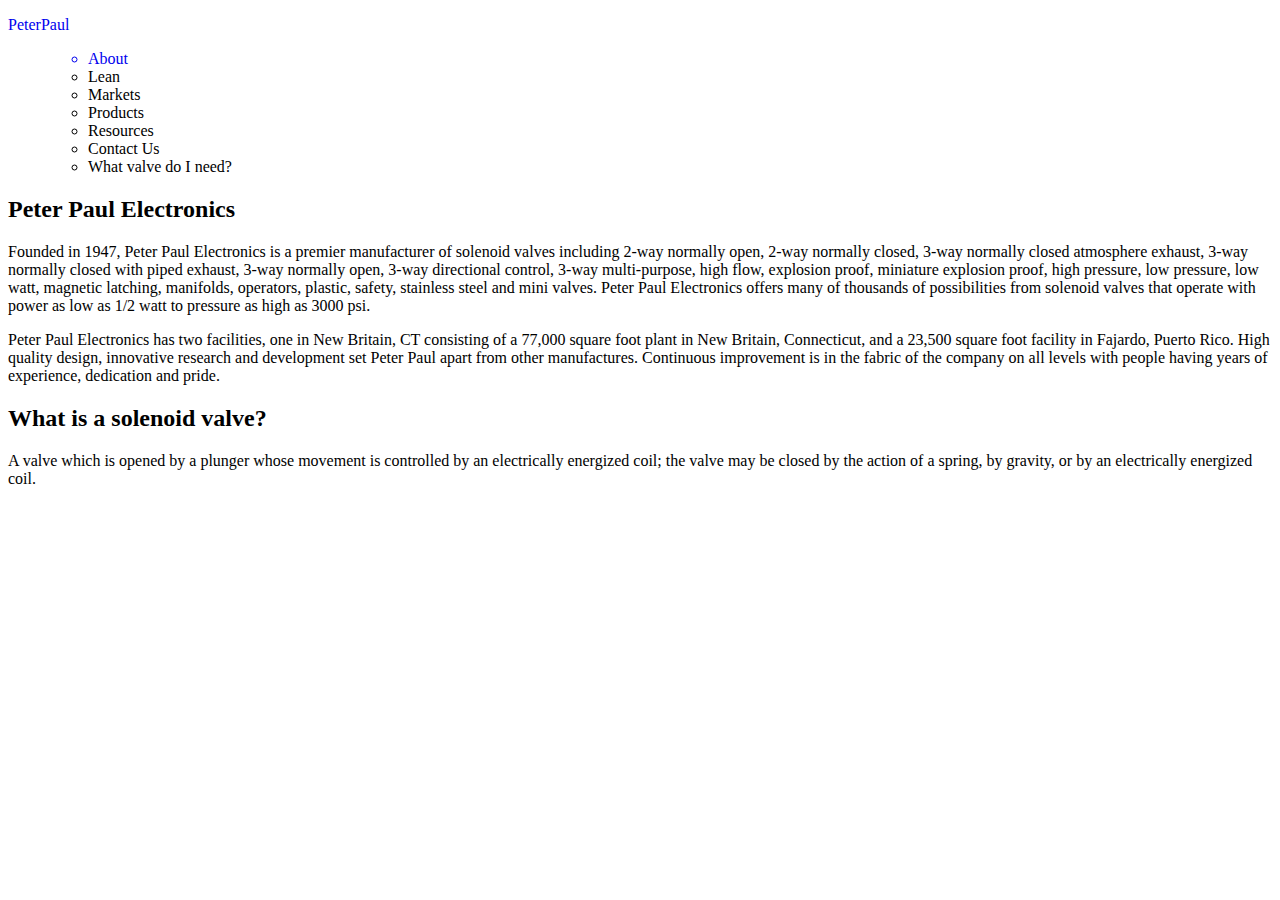
<file: about.html>
<!doctype html>
<html>

<head>
    <title>Peter Paul Electronics</title>
    <link rel="stylesheet" type="text/css" href="style.css">
</head>
<body>
    
    <header>
        <a href="index.html"><p class="logo">PeterPaul</p></a>
        <menu>
            <ul>
                <a href="about.html"><li>About</li></a>
                <li>Lean</li>
                <li>Markets</li>
                <li>Products</li>
                <li>Resources</li>
                <li>Contact Us</li>
                <li>What valve do I need?</li>
            </ul>
        </menu>
    </header>
    
    <main>
        
        <h2>Peter Paul Electronics</h2>
        
        <p>Founded in 1947, Peter Paul Electronics is a premier manufacturer of solenoid valves including 2-way normally open, 2-way normally closed, 3-way normally closed atmosphere exhaust, 3-way normally closed with piped exhaust, 3-way normally open, 3-way directional control, 3-way multi-purpose, high flow, explosion proof, miniature explosion proof, high pressure, low pressure, low watt, magnetic latching, manifolds, operators, plastic, safety, stainless steel and mini valves. Peter Paul Electronics offers many of thousands of possibilities from solenoid valves that operate with power as low as 1/2 watt to pressure as high as 3000 psi.</p>
        
        <p>Peter Paul Electronics has two facilities, one in New Britain, CT consisting of a 77,000 square foot plant in New Britain, Connecticut, and a 23,500 square foot facility in Fajardo, Puerto Rico. High quality design, innovative research and development set Peter Paul apart from other manufactures. Continuous improvement is in the fabric of the company on all levels with people having years of experience, dedication and pride.</p>
        
        <h2>What is a solenoid valve?</h2>
        
        <p>A valve which is opened by a plunger whose movement is controlled by an electrically energized coil; the valve may be closed by the action of a spring, by gravity, or by an electrically energized coil.</p>
        
    </main>
    
</body>
</html>
</file>
<file: style.css>
header {
  width: 100%;
}

.logo {
  max-width: 350px;
  max-height: 75px;
}

.main-nav ul {
  list-style-type: none;
  float: right;
}

.main-nav-link {
  display: inline;
}

a {
    text-decoration: none;
}
</file>
